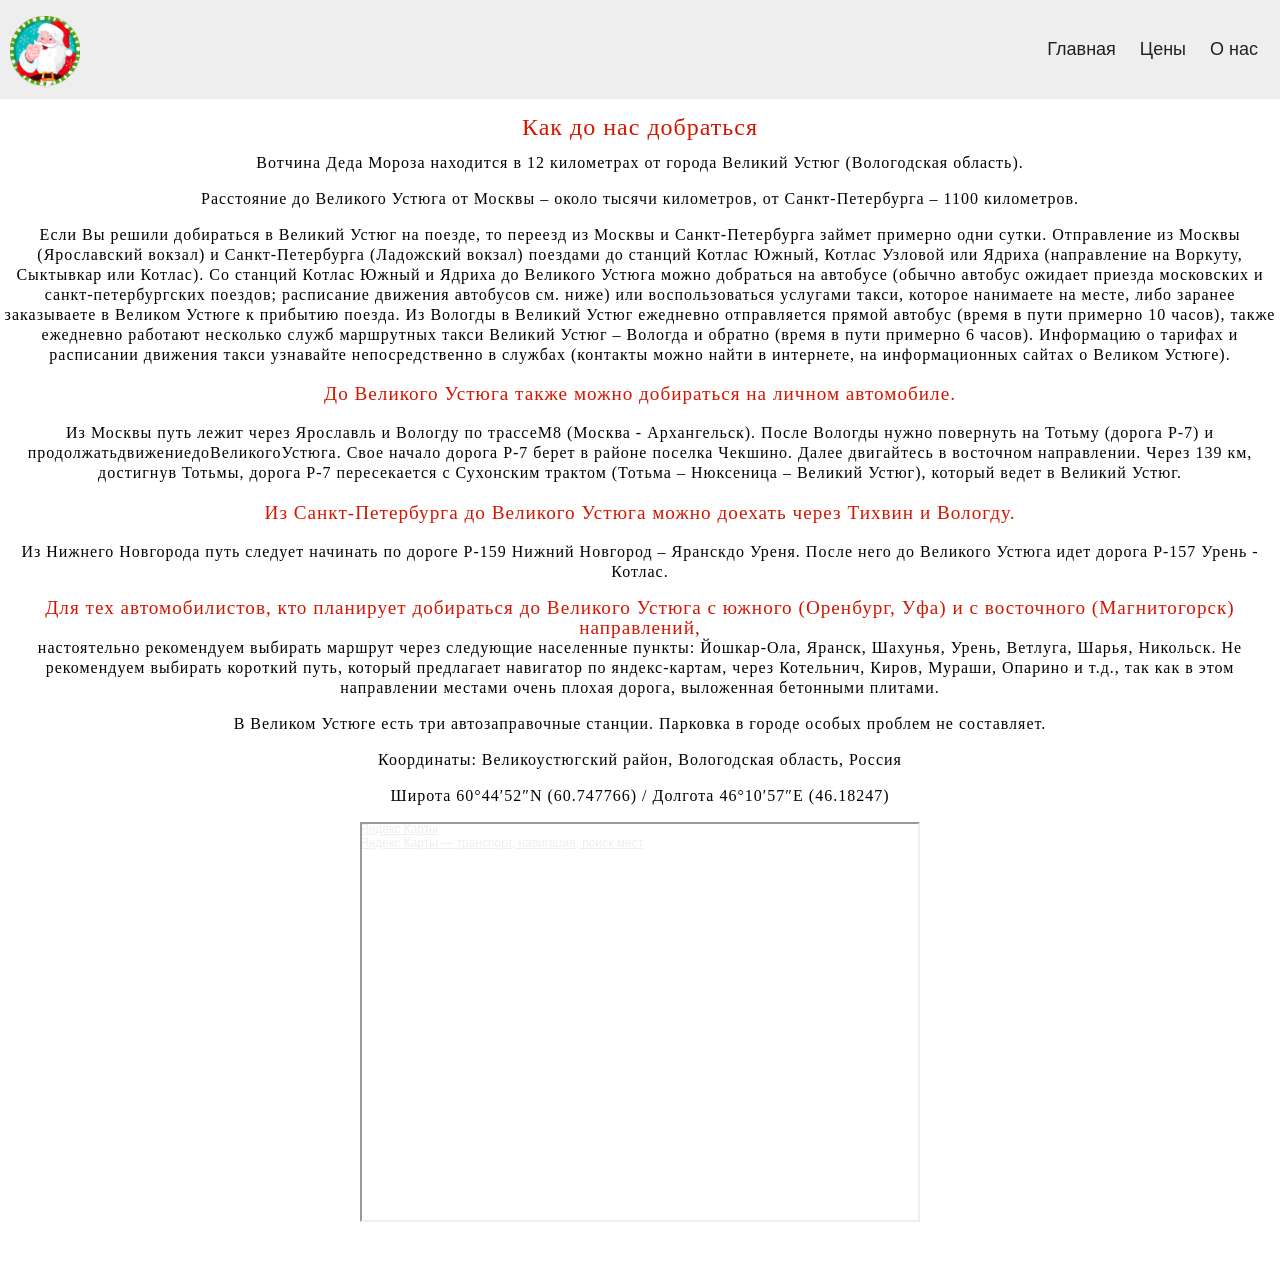
<file: новый 1.html>
<html>
<meta charset="utf-8">
<title>Информация о нас</title>
<header>
  <div class="wrap-logo">
  </div>
  <nav>
    <a class="active" href="главная страница.резиденция.html">Главная</a>
    <a href="Стоимость.html">Цены</a>
    <a href="новый 1.html">О нас</a>
  </nav>
</header>
<body>
<p class="img">
<img src="0_7c370_c71f5751_orig - копия.png"width="70">

<link rel="stylesheet" href="новый 1.css">
<div class="snowflakes" aria-hidden="true">
  <div class="intro"> </div>
  <div class="snowflake">
  ❅
  </div>
  <div class="snowflake">
  ❅
  </div>
  <div class="snowflake">
  ❆
  </div>
  <div class="snowflake">
  ❄
  </div>
  <div class="snowflake">
  ❅
  </div>
  <div class="snowflake">
  ❆
  </div>
  <div class="snowflake">
  ❄
  </div>
  <div class="snowflake">
  ❅
  </div>
  <div class="snowflake">
  ❆
  </div>
  <div class="snowflake">
  ❄
  </div>
</div>

<body>
<br>
<div class="post">

<div style="color: #D41600; font-size: 150%; font-family:Gloucester MT;">
	                					Как до нас добраться</div>

<p><p>
Вотчина Деда Мороза находится в 12 километрах от города Великий Устюг (Вологодская область).
<p>
Расстояние до Великого Устюга от Москвы – около тысячи километров, от Санкт-Петербурга – 1100 километров.
<p>
Если Вы решили добираться в Великий Устюг на поезде, то переезд из Москвы и Санкт-Петербурга займет примерно одни сутки. Отправление из Москвы (Ярославский вокзал) и Санкт-Петербурга (Ладожский вокзал) поездами до станций Котлас Южный, Котлас Узловой или Ядриха (направление на Воркуту, Сыктывкар или Котлас). Со станций Котлас Южный и Ядриха до Великого Устюга можно добраться на автобусе (обычно автобус ожидает приезда московских и санкт-петербургских поездов; расписание движения автобусов см. ниже) или воспользоваться услугами такси, которое нанимаете на месте, либо заранее заказываете в Великом Устюге к прибытию поезда.

Из Вологды в Великий Устюг ежедневно отправляется прямой автобус (время в пути примерно 10 часов), также ежедневно работают несколько служб маршрутных такси Великий Устюг – Вологда и обратно (время в пути примерно 6 часов). Информацию о тарифах и расписании движения такси узнавайте непосредственно в службах (контакты можно найти в интернете, на информационных сайтах о Великом Устюге).
<p>
<p style="color: #D41600;font-size: 120%; font-family:Gloucester MT;">
До Великого Устюга также можно добираться на личном автомобиле.</p>
<p>
Из Москвы путь лежит через Ярославль и Вологду по трассеM8 (Москва - Архангельск). После Вологды нужно повернуть на Тотьму (дорога Р-7) и продолжатьдвижениедоВеликогоУстюга. Свое начало дорога Р-7 берет в районе поселка Чекшино. Далее двигайтесь в восточном направлении. Через 139 км, достигнув Тотьмы, дорога Р-7 пересекается с Сухонским трактом (Тотьма – Нюксеница – Великий Устюг), который ведет в Великий Устюг.
<p style="color: #D41600;font-size: 120%; font-family:Gloucester MT;">
Из Санкт-Петербурга до Великого Устюга можно доехать через Тихвин и Вологду.</p>
<p>
Из Нижнего Новгорода путь следует начинать по дороге Р-159 Нижний Новгород – Яранскдо Уреня. После него до Великого Устюга идет дорога Р-157 Урень - Котлас.

<div style="color: #D41600;font-size: 120%; font-family:Gloucester MT;">Для тех автомобилистов, кто планирует добираться до Великого Устюга с южного (Оренбург, Уфа) и с восточного (Магнитогорск) направлений,</div>  настоятельно рекомендуем выбирать маршрут через следующие населенные пункты: Йошкар-Ола, Яранск, Шахунья, Урень, Ветлуга, Шарья, Никольск.  Не рекомендуем выбирать короткий путь, который предлагает навигатор по яндекс-картам, через Котельнич, Киров, Мураши, Опарино и т.д., так как в этом направлении местами очень плохая дорога, выложенная бетонными  плитами.
<p>
В Великом Устюге есть три автозаправочные станции. Парковка в городе особых проблем не составляет.
<p>
Координаты: Великоустюгский район, Вологодская область, Россия
<p>
Широта 60°44′52″N (60.747766) / Долгота 46°10′57″E (46.18247)
</div>
<center>
<div style="position:relative;overflow:hidden;"><a href="https://yandex.ru/maps?utm_medium=mapframe&utm_source=maps" style="color:#eee;font-size:12px;position:absolute;top:0px;">Яндекс Карты</a><a href="https://yandex.ru/maps/10853/vologda-oblast/house/territoriya_park_razvlecheniy_velikiy_ustyug_rodina_deda_moroza_1/YE8Ydw9jTkwOQFhqfXt1eH1gbA==/?from=mapframe&ll=46.182691%2C60.749122&source=mapframe&utm_medium=mapframe&utm_source=maps&z=16.8" style="color:#eee;font-size:12px;position:absolute;top:14px;">Яндекс Карты — транспорт, навигация, поиск мест</a><iframe src="https://yandex.ru/map-widget/v1/-/CCUbbLAfoD" width="560" height="400" frameborder="1" allowfullscreen="true" style="position:relative;"></iframe></div>
</center>
<br>
<br>
<br>
</body>
</html>
</file>
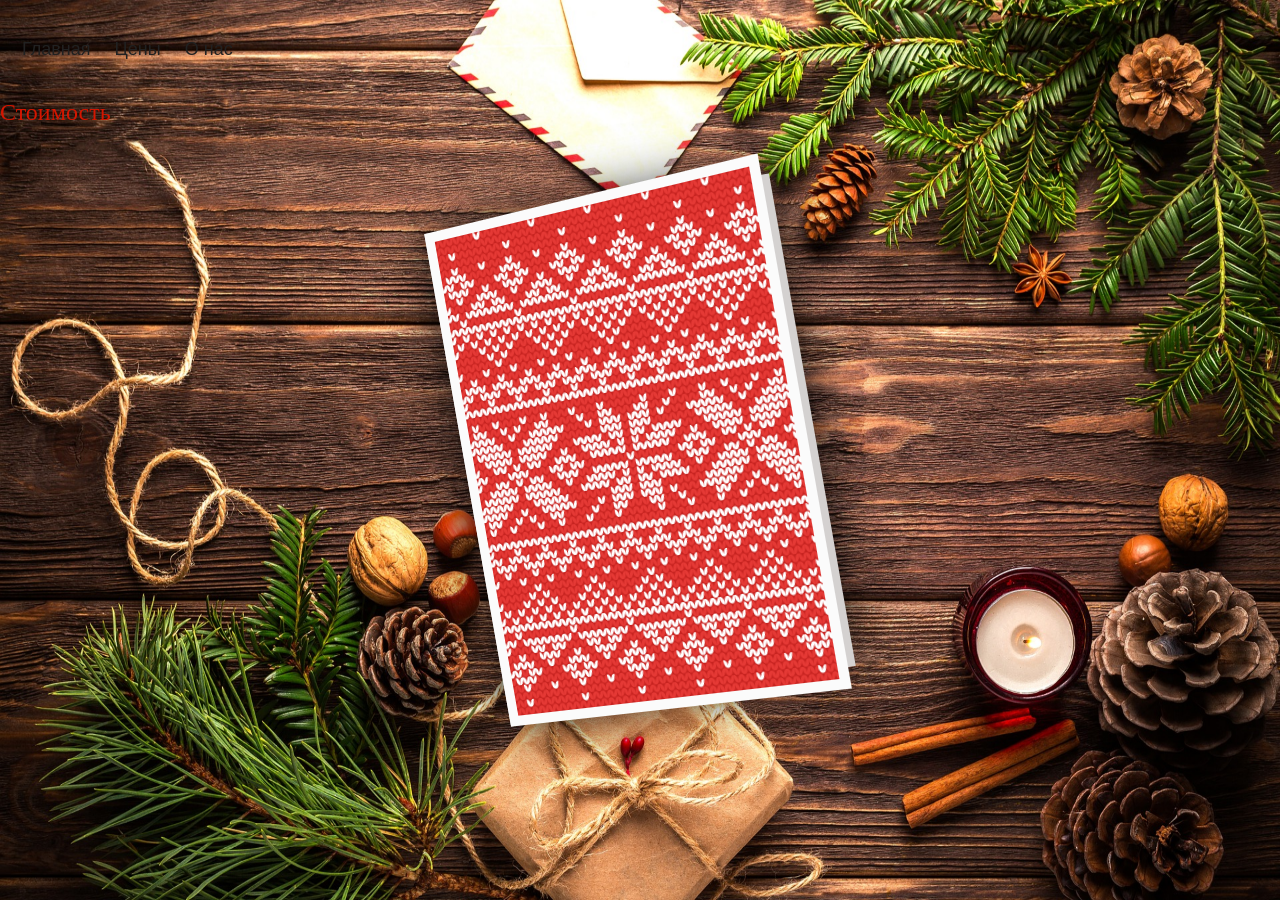
<file: стоимость.html>
<html>
<title>Стоимость билетов</title>
<meta charset="utf-8">
<header>
<div class="wrapper">
  <div class="wrap-logo">
  </div>
  <nav>
    <a href="главная страница.резиденция.html">Главная</a>
    <a href="Стоимость.html">Цены</a>
    <a href="новый 1.html">О нас</a>
  </nav>
</header>
</div>
<body>

<link rel="stylesheet" href="second.css">
<div class="snowflakes" aria-hidden="true">
  <div class="intro"> </div>
  <div class="snowflake">
  ❅
  </div>
  <div class="snowflake">
  ❅
  </div>
  <div class="snowflake">
  ❆
  </div>
  <div class="snowflake">
  ❄
  </div>
  <div class="snowflake">
  ❅
  </div>
  <div class="snowflake">
  ❆
  </div>
  <div class="snowflake">
  ❄
  </div>
  <div class="snowflake">
  ❅
  </div>
  <div class="snowflake">
  ❆
  </div>
  <div class="snowflake">
  ❄
  </div>
</div>
<div class="wrapper">
<div style="color: #D41600; font-size: 150%; font-family:Gloucester MT;">
	                					Стоимость</div>
</div>							
<div class="card-container">
    <div class="card">
        <div class="card-page cart-page-front">
            <div class="card-page cart-page-outside"></div>
            <div class="card-page cart-page-inside">
                <span class="merry-christmas">
                    <img alt="С Новым Годом" src="text.png" />
                </span>
            </div>
        </div>
        <div class="card-page cart-page-bottom">
            <p>    
                С Новым годом! Волшебства,<br>
                Смеха, счастья и тепла,<br>
                Мира, радостей, достатка<br>
                И во всех делах порядка!
            </p>
            <p>
                Пусть все серое, плохое<br>
                Старый год возьмет с собою.<br>
                Впредь лишь светлые мгновенья<br>
                Создают пусть настроенье!
            </p>
        </div>
    </div>
</div>
<script>
document.querySelector(".card-container").addEventListener("click", () => {
    document.querySelector(".card").classList.toggle("is-opened");;
});
</script>
</body>
</html>
</file>
<file: новый 1.css>
* {box-sizing: border-box;}

body {      /*шапка сайта*/
  margin: 0;
  font-family: Arial, sans-serif;
}

header {
  display: flex;
  flex-direction: row;
  justify-content: space-between;
  flex-wrap: wrap;
  background-color: #eee;   /*замена цвета*/
  padding: 27px 10px;     /*ширина полоски*/
}

.wrap-logo {
  display: flex;
  align-items: center;
 
}

header a {
  color: #212121;
  padding: 12px;
  text-decoration: none;
  font-size: 18px; 
  border-radius: 2px;
}

header a.logo {
  font-size: 30px;
  font-weight: bold;
}

header a:hover {
  background-color: #FBC02D; /*замена цвета при наведении*/
  color: #2122;
}



nav {
  display: flex;
  align-items: center;
  }
  
  
  /* customizable snowflake styling */    /*снег*/
.snowflake {
  color: #1F75FE;
  font-size: 1em;
  font-family: Arial;
  text-shadow: 0 0 1px #000;
}
@-webkit-keyframes snowflakes-fall{0%{top:-10%}100%{top:100%}}@-webkit-keyframes snowflakes-shake{0%{-webkit-transform:translateX(0px);transform:translateX(0px)}50%{-webkit-transform:translateX(80px);transform:translateX(80px)}100%{-webkit-transform:translateX(0px);transform:translateX(0px)}}@keyframes snowflakes-fall{0%{top:-10%}100%{top:100%}}@keyframes snowflakes-shake{0%{transform:translateX(0px)}50%{transform:translateX(80px)}100%{transform:translateX(0px)}}.snowflake{position:fixed;top:-10%;z-index:9999;-webkit-user-select:none;-moz-user-select:none;-ms-user-select:none;user-select:none;cursor:default;-webkit-animation-name:snowflakes-fall,snowflakes-shake;-webkit-animation-duration:10s,3s;-webkit-animation-timing-function:linear,ease-in-out;-webkit-animation-iteration-count:infinite,infinite;-webkit-animation-play-state:running,running;animation-name:snowflakes-fall,snowflakes-shake;animation-duration:10s,3s;animation-timing-function:linear,ease-in-out;animation-iteration-count:infinite,infinite;animation-play-state:running,running}.snowflake:nth-of-type(0){left:1%;-webkit-animation-delay:0s,0s;animation-delay:0s,0s}.snowflake:nth-of-type(1){left:10%;-webkit-animation-delay:1s,1s;animation-delay:1s,1s}.snowflake:nth-of-type(2){left:20%;-webkit-animation-delay:6s,.5s;animation-delay:6s,.5s}.snowflake:nth-of-type(3){left:30%;-webkit-animation-delay:4s,2s;animation-delay:4s,2s}.snowflake:nth-of-type(4){left:40%;-webkit-animation-delay:2s,2s;animation-delay:2s,2s}.snowflake:nth-of-type(5){left:50%;-webkit-animation-delay:8s,3s;animation-delay:8s,3s}.snowflake:nth-of-type(6){left:60%;-webkit-animation-delay:6s,2s;animation-delay:6s,2s}.snowflake:nth-of-type(7){left:70%;-webkit-animation-delay:2.5s,1s;animation-delay:2.5s,1s}.snowflake:nth-of-type(8){left:80%;-webkit-animation-delay:1s,0s;animation-delay:1s,0s}.snowflake:nth-of-type(9){left:90%;-webkit-animation-delay:3s,1.5s;animation-delay:3s,1.5s}
/* Demo Purpose Only*/
.demo {
  font-family: 'Raleway', sans-serif;
	color:#1F75FE;
    display: block;
    margin: 0 auto;
    padding: 15px 0;
    text-align: center;
}
.demo a{
  font-family: 'Raleway', sans-serif;
color: #000;		
}


.img {
  position:absolute;
  top:0px;
  left:10px;
}

.post {  /*стиль текста*/
   font-family: 'Playfair Display SC', serif;
  font-weight: 500;
  letter-spacing: 1px;
line-height: 20px;
text-align: center;
}
</file>
<file: second.css>
/* customizable snowflake styling */
.snowflake {
  color: #1F75FE;
  font-size: 1em;
  font-family: Arial;
  text-shadow: 0 0 1px #000;
}
@-webkit-keyframes snowflakes-fall{0%{top:-10%}100%{top:100%}}@-webkit-keyframes snowflakes-shake{0%{-webkit-transform:translateX(0px);transform:translateX(0px)}50%{-webkit-transform:translateX(80px);transform:translateX(80px)}100%{-webkit-transform:translateX(0px);transform:translateX(0px)}}@keyframes snowflakes-fall{0%{top:-10%}100%{top:100%}}@keyframes snowflakes-shake{0%{transform:translateX(0px)}50%{transform:translateX(80px)}100%{transform:translateX(0px)}}.snowflake{position:fixed;top:-10%;z-index:9999;-webkit-user-select:none;-moz-user-select:none;-ms-user-select:none;user-select:none;cursor:default;-webkit-animation-name:snowflakes-fall,snowflakes-shake;-webkit-animation-duration:10s,3s;-webkit-animation-timing-function:linear,ease-in-out;-webkit-animation-iteration-count:infinite,infinite;-webkit-animation-play-state:running,running;animation-name:snowflakes-fall,snowflakes-shake;animation-duration:10s,3s;animation-timing-function:linear,ease-in-out;animation-iteration-count:infinite,infinite;animation-play-state:running,running}.snowflake:nth-of-type(0){left:1%;-webkit-animation-delay:0s,0s;animation-delay:0s,0s}.snowflake:nth-of-type(1){left:10%;-webkit-animation-delay:1s,1s;animation-delay:1s,1s}.snowflake:nth-of-type(2){left:20%;-webkit-animation-delay:6s,.5s;animation-delay:6s,.5s}.snowflake:nth-of-type(3){left:30%;-webkit-animation-delay:4s,2s;animation-delay:4s,2s}.snowflake:nth-of-type(4){left:40%;-webkit-animation-delay:2s,2s;animation-delay:2s,2s}.snowflake:nth-of-type(5){left:50%;-webkit-animation-delay:8s,3s;animation-delay:8s,3s}.snowflake:nth-of-type(6){left:60%;-webkit-animation-delay:6s,2s;animation-delay:6s,2s}.snowflake:nth-of-type(7){left:70%;-webkit-animation-delay:2.5s,1s;animation-delay:2.5s,1s}.snowflake:nth-of-type(8){left:80%;-webkit-animation-delay:1s,0s;animation-delay:1s,0s}.snowflake:nth-of-type(9){left:90%;-webkit-animation-delay:3s,1.5s;animation-delay:3s,1.5s}
/* Demo Purpose Only*/
.demo {
  font-family: 'Raleway', sans-serif;
	color:#1F75FE;
    display: block;
    margin: 0 auto;
    padding: 15px 0;
    text-align: center;
}
.demo a{
  font-family: 'Raleway', sans-serif;
color: #000;		
}



.card-container * {
    box-sizing: border-box;
}
.card-container {
    background-image: url("bg.jpg");
    background-repeat: no-repeat;
position: fixed;
  top: 0;
  left: 0;
  width: 100%;
  height: 100%;
    background-size: 100% 100%;
    background-position: center top;
    
}
.card {
    perspective: 1500px;
    position: absolute;
    left: calc(50% - 175px);
    top: calc(50% - 250px);
    transition-property: transform;
    transition-duration: 1s;
    transition-timing-function: cubic-bezier(0.68, -0.55, 0.265, 1.55);
    transition-delay: initial;
    transform: rotate(-10deg) translate(0, 0);
    animation: cardIn 1s alternate cubic-bezier(0.87, -0.41, 0.19, 1.44);
}
.card:before {
    content: "";
    display: block;
    position: absolute;
    left: 0;
    top: 0;
    width: 100%;
    height: 100%;
    box-shadow: 0 0 50px #000;
    transition: all 0.5s ease-in-out;
}
.card.is-opened {
    transform: rotate(0deg) translate(175px, 0);
}
.card.is-opened .cart-page-front {
    transform: rotateY(-180deg);
}
@keyframes cardIn {
    0% {
        opacity: 0;
        transform: rotate(-10deg) translate(0, -100%);
    }
    25% {
        opacity: 1;
    }
    100% {
        opacity: 1;
        transform: rotate(-10deg) translate(0, 0);
    }
}
.card,
.card-page {
    width: 350px;
    height: 500px;
}
.card-page {
    transition: transform 1s ease-in-out;
    cursor: pointer;
    position: absolute;
    outline: 1px solid transparent;
}
.cart-page-front {
    transform-origin: 0 50% 0;
    transform-style: preserve-3d;
    transform: rotateY(-20deg);
    z-index: 2;
}
.cart-page-outside,
.cart-page-inside {
    position: absolute;
    -webkit-backface-visibility: hidden;
}
.cart-page-outside {
    border: 10px solid #fbfbfb;
    background-color: #c72320;
    background-image: url("front-bg.png");
    background-position: center center;
    background-repeat: no-repeat;
    background-size: cover;
    width: 100%;
    height: 100%;
}
@media (max-width: 767px) {
    .cart-page-outside {
        border: 5px solid #fbfbfb;
    }
}
.cart-page-inside,
.cart-page-bottom {
    background-color: #d4d1d0;
    background-image: url("pattern.png");
    border: 20px solid #d4d1d0;
    display: flex;
    flex-flow: column;
    justify-content: center;
    align-items: center;
    text-align: center;
}
.cart-page-inside {
    transform: rotateY(-180deg);
    border-right: none !important;
    background-position: 0px 80px;
}
.cart-page-bottom {
    z-index: 1;
    border-left: none !important;
    background-position: -22px 80px;
    font-size: 18px;
}
.cart-page-bottom p {
    line-height: 1.4;
}
.merry-christmas {
    transform: rotate(-10deg);
}
.merry-christmas img {
    width: 300px;
    height: auto;
}
@media (max-width: 767px) {
    .card-container {
        height: 500px;
    }
    .card {
        left: calc(50% - 115px);
        top: calc(50% - 164.5px);
    }
    .card.is-opened {
        transform: rotate(0deg) translate(115px, 0);
    }
    .card,
    .card-page {
        width: 230px;
        height: 329px;
    } 
    .cart-page-inside,
    .cart-page-bottom {
        border: 10px solid #d4d1d0;
    }    
    .cart-page-inside {
        background-position: 0px 30px;    
    } 
    .cart-page-bottom {
        background-position: 85px 30px;
        font-size: 11px;
    }  
    .merry-christmas img {
        width: 180px;
    }
}
@media (max-width: 479px) {
    .card-container {
        height: 300px;
    }
    .card {
        left: calc(50% - 75px);
        top: calc(50% - 107px);
    }
    .card.is-opened {
        transform: rotate(0deg) translate(75px, 0);
    } 
    .card,
    .card-page {
        width: 150px;
        height: 214px;
    } 
    .cart-page-inside {
        background-position: 0px 30px;
    } 
    .cart-page-bottom p {
        line-height: 1;
    }    
    .cart-page-bottom {
        background-position: 0px 30px;
        font-size: 10px;
    }  
    .merry-christmas img {
        width: 130px;
    }
}




* {box-sizing: border-box;}

.wrapper  {
  position: relative;
  z-index: 1000;
}
body {      /*шапка сайта*/
  margin: 0;
  font-family: Arial, sans-serif;
}

header {
  display: flex;
  flex-direction: row;
  
  justify-content: space-between;
  flex-wrap: wrap;
  background-color: transparent;   /*замена цвета*/
  padding: 27px 10px;     /*ширина полоски*/
}

.wrap-logo {
  display: flex;
  align-items: center;
 
}

header a {
  color: #212121;
  padding: 12px;
  text-decoration: none;
  font-size: 18px; 
  border-radius: 2px;
}

header a.logo {
  font-size: 30px;
  font-weight: bold;
}

header a:hover {
  background-color: #FBC02D; /*замена цвета при наведении*/
  color: #2122;
}

header a.active {
  background-color: #FBC02D; /*замена главного цвета*/
}

nav {
  display: flex;
  align-items: center;
  }
</file>
